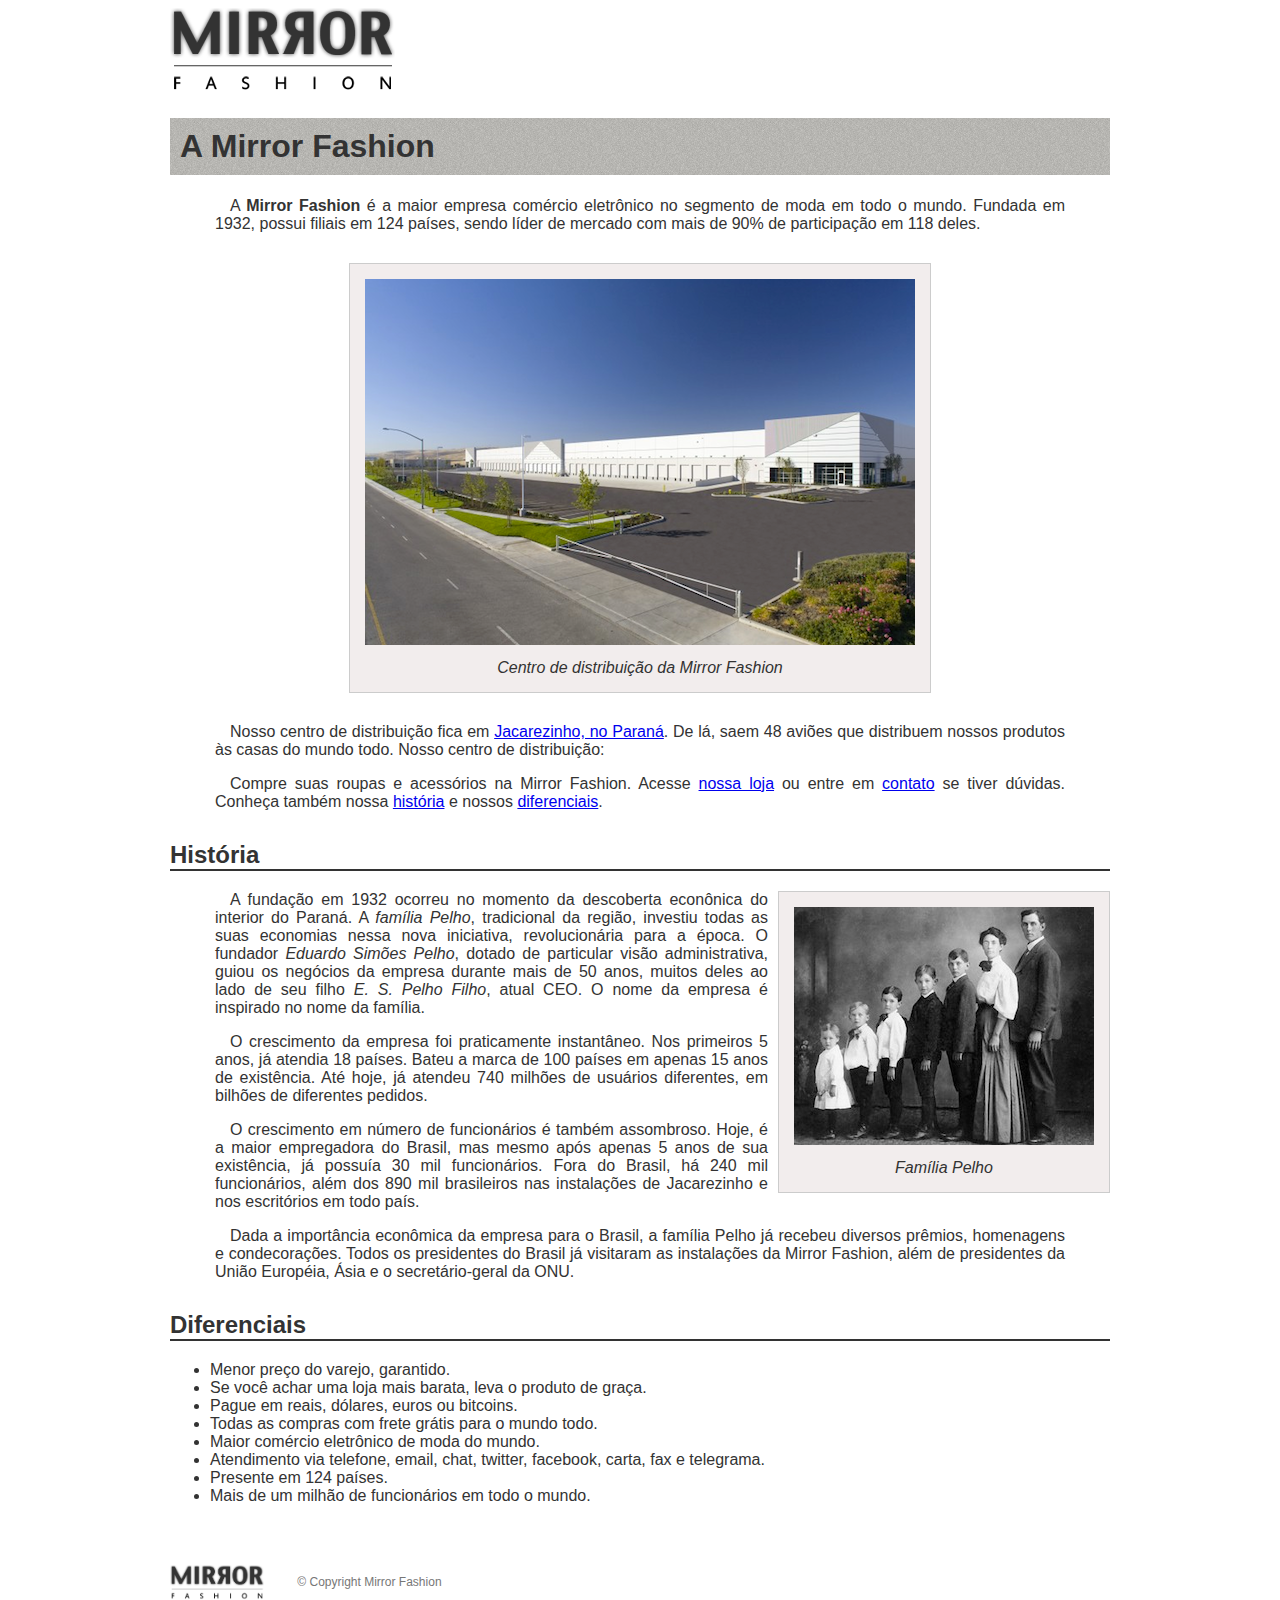
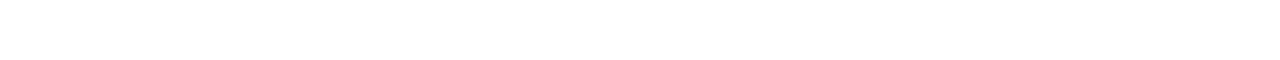
<file: sobre.html>
<!DOCTYPE html>
<html lang="en">
<head>
    <meta charset="UTF-8">
    <meta name="viewport" content="width=device-width, initial-scale=1.0">
    <title>Sobre a Mirror Fashion</title>

    <link rel="stylesheet" href="CSS/styles.css">
</head>
<body>
    <!-- Comentário em HTML -->
    <!-- Ctrl + ~ -->
    <img src="IMG/logo.png" alt="Logo Mirror Fashion">

    <h1>A Mirror Fashion</h1>

    <p>
        A <strong>Mirror Fashion</strong> é a maior empresa comércio eletrônico no segmento de moda em todo o mundo.
        Fundada em 1932, possui filiais em 124 países, sendo líder de mercado com mais de 90% de
        participação em 118 deles.
    </p>

    <figure id="centro-distribuicao">
        <img src="IMG/centro-distribuicao.png" alt="Centro de distribuição">
        <figcaption>Centro de distribuição da Mirror Fashion</figcaption>
    </figure>

    <p>
        Nosso centro de distribuição fica em <a href="https://www.google.com.br/maps?q=Jacarezinho" target="_blank">Jacarezinho, no Paraná</a>. De lá, saem 48 aviões que
        distribuem nossos produtos às casas do mundo todo. Nosso centro de distribuição:
    </p>

    <p>
        Compre suas roupas e acessórios na Mirror Fashion. Acesse <a href="index.html">nossa loja</a> ou entre em <a href="#">contato</a>
        se tiver dúvidas. Conheça também nossa <a href="#historia">história</a> e nossos <a href="#diferenciais">diferenciais</a>.
    </p>

    <p>
        <h2 id="historia">História</h2>
    </p>

    <figure id="familia-pelho">
        <img src="IMG/familia-pelho.jpg" alt="Familia Pelho">
        <figcaption>Família Pelho</figcaption>
    </figure>

    <p>
        A fundação em 1932 ocorreu no momento da descoberta econônica do interior do Paraná. A
        <em>família Pelho</em>, tradicional da região, investiu todas as suas economias nessa nova iniciativa,
        revolucionária para a época. O fundador <em>Eduardo Simões Pelho</em>, dotado de particular visão
        administrativa, guiou os negócios da empresa durante mais de 50 anos, muitos deles ao lado
        de seu filho <em>E. S. Pelho Filho</em>, atual CEO. O nome da empresa é inspirado no nome da família.
    </p>

    <p>
        O crescimento da empresa foi praticamente instantâneo. Nos primeiros 5 anos, já atendia 18 países.
        Bateu a marca de 100 países em apenas 15 anos de existência. Até hoje, já atendeu 740 milhões
        de usuários diferentes, em bilhões de diferentes pedidos.
    </p>

    <p>
        O crescimento em número de funcionários é também assombroso. Hoje, é a maior empregadora do
        Brasil, mas mesmo após apenas 5 anos de sua existência, já possuía 30 mil funcionários. Fora do
        Brasil, há 240 mil funcionários, além dos 890 mil brasileiros nas instalações de Jacarezinho e
        nos escritórios em todo país.
    </p>

    <p>
        Dada a importância econômica da empresa para o Brasil, a família Pelho já recebeu diversos prêmios,
        homenagens e condecorações. Todos os presidentes do Brasil já visitaram as instalações da Mirror
        Fashion, além de presidentes da União Européia, Ásia e o secretário-geral da ONU.
    </p>

   <h2 id="diferenciais">Diferenciais</h2>

    <ul>
        <li>Menor preço do varejo, garantido.</li>
        <li>Se você achar uma loja mais barata, leva o produto de graça.</li>
        <li>Pague em reais, dólares, euros ou bitcoins.</li>
        <li>Todas as compras com frete grátis para o mundo todo.</li>
        <li>Maior comércio eletrônico de moda do mundo.</li>
        <li>Atendimento via telefone, email, chat, twitter, facebook, carta, fax e telegrama.</li>
        <li>Presente em 124 países.</li>
        <li>Mais de um milhão de funcionários em todo o mundo.</li>
    </ul>

    <footer>
        <img src="IMG/logo.png" alt="Logo Mirror Fashion">
        
        &copy; Copyright Mirror Fashion
    </footer>

</body>
</html>
</file>
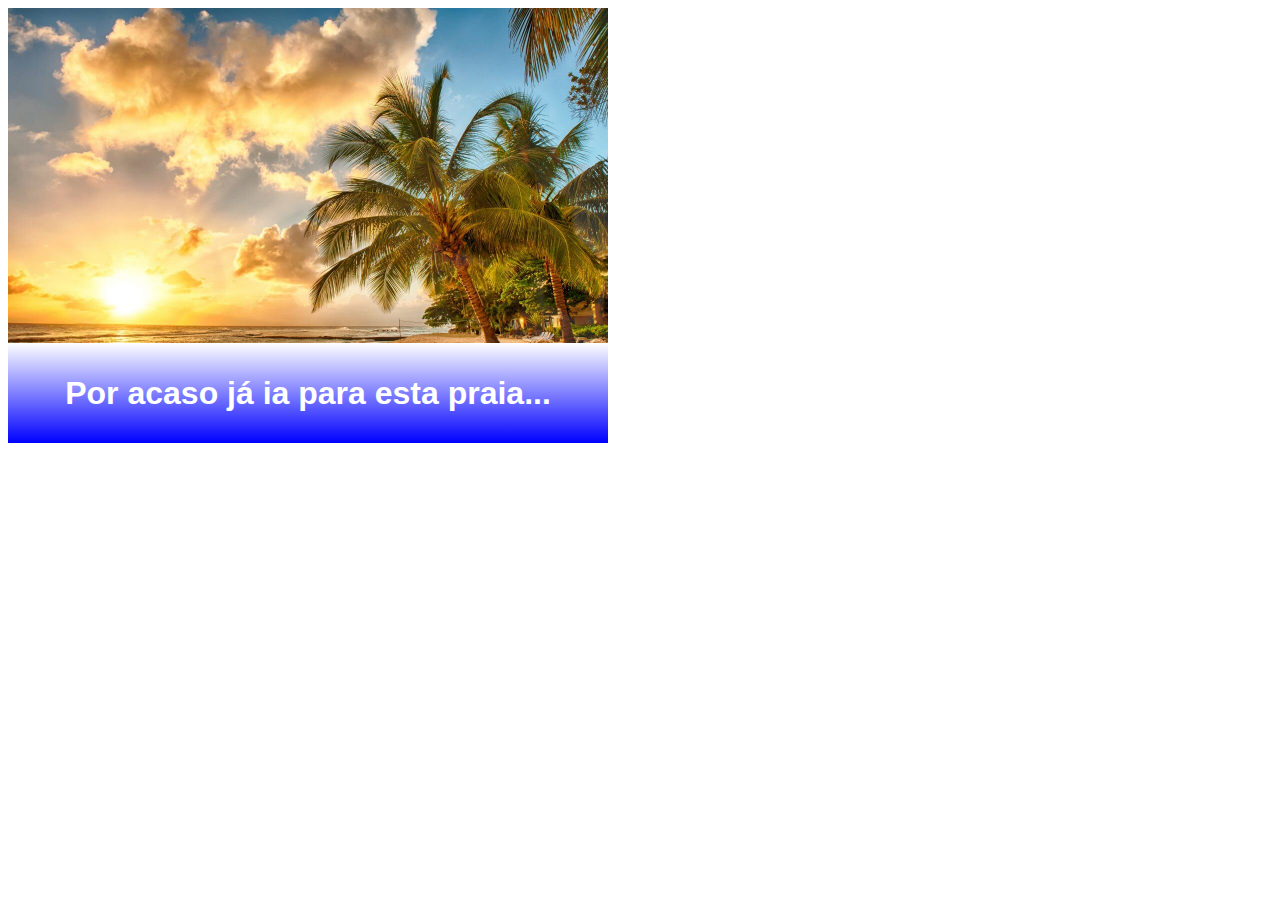
<file: teste.html>
<!DOCTYPE html>
<html lang="en">
<head>
    <meta charset="UTF-8">
    <meta name="viewport" content="width=device-width, initial-scale=1.0">
    <title>Document</title>

    <style>
        /* #div1 {
            margin: 20px;
            width: 200px;
            height: 200px;
            background-color: #333;
            font-size: 64px;
            font-weight: bold;
            border-radius: 15px;
            box-shadow: inset 0 0 20px black;
        }
        
        #div2 {
            margin: 20px;
            width: 200px;
            height: 200px;
            background-color: goldenrod;
            font-size: 64px;
            font-weight: bold;
            border-radius: 5px 20px;
        }

        #div3 {
            margin: 20px;
            width: 200px;
            height: 200px;
            background-color: greenyellow;
            font-size: 64px;
            font-weight: bold;
            border-radius: 5px 20px 50px;
        }

        #div4 {
            margin: 20px;
            width: 200px;
            height: 200px;
            background-color: red;
            font-size: 64px;
            font-weight: bold;
            border-radius: 5px 20px 50px  100px;
        }

        p {
            text-shadow: 1px 1px 2px red;
        } */

        img {
            width: 600px;
        }

        .titulo {
            width: 600px;
            height: 100px;

            /* background: linear-gradient(white, blue); */
            /* background: radial-gradient(white, blue); */
            /* background: linear-gradient(45deg, #f0f9ff 0%, #cbebff 47%, #01dbff 100%); */
            background: -webkit-linear-gradient(top, white, blue);
            background: -moz-linear-gradient(top, white, blue);
            background: -moz-linear-gradient(top, white, blue);
            background: linear-gradient(to bottom, white, blue);

            color: white;
            font-size: 32px;
            font-weight: bold;
            font-family: 'Lucida Sans', 'Lucida Sans Regular', 'Lucida Grande', 'Lucida Sans Unicode', Geneva, Verdana, sans-serif;
            text-align: center;
            display: flex;
            justify-content: center;
            align-items: center;
            position: absolute;
            bottom: 0;
            left: 0;
        }

        .container {
            position: relative;
        }

    </style>
</head>
<body>
    
    <div class="container">
        <img src="IMG/Praia.jpg" alt="Praia das Caraibas">
        <div class="titulo">Por acaso já ia para esta praia...</div>
    </div>

    
    <!-- <div id="div1">1</div>

    <div id="div2">2</div>

    <div id="div3">3</div>

    <div id="div4">4</div>

    <p>Lorem ipsum dolor sit amet.</p> -->

</body>
</html>
</file>
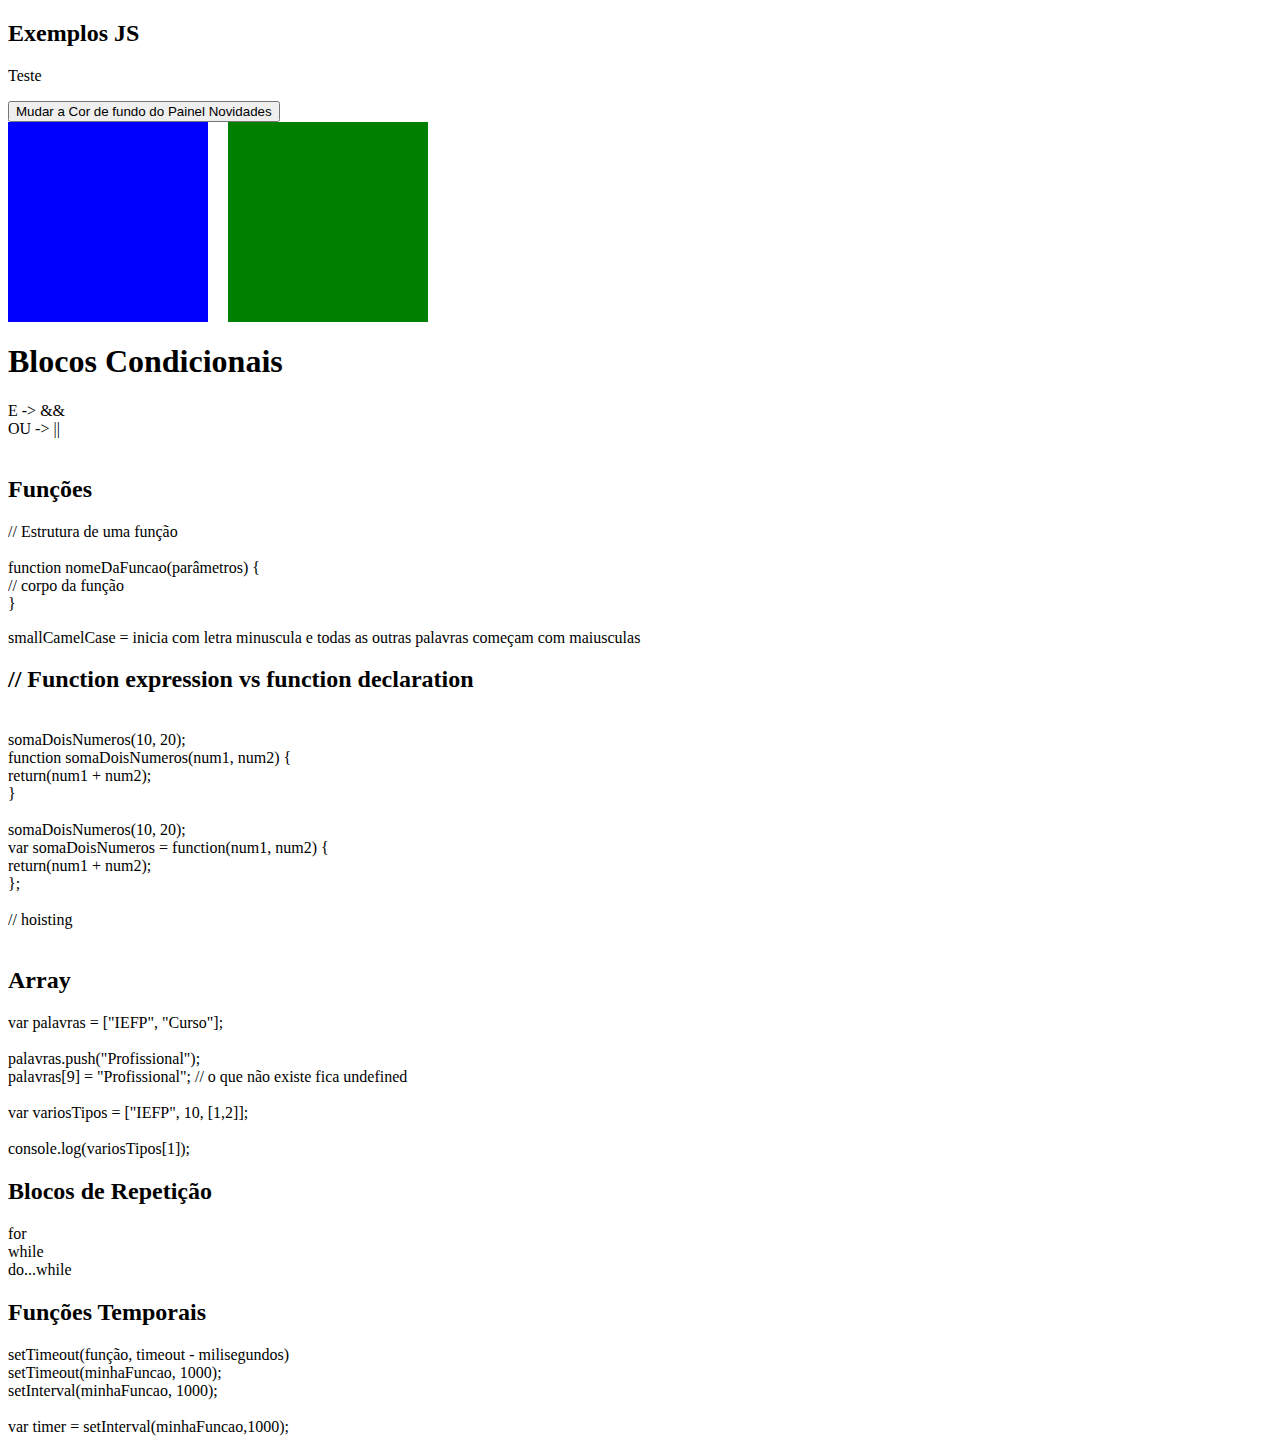
<file: testes.html>
<!DOCTYPE html>
<html lang="en">

<head>
    <meta charset="UTF-8">
    <meta name="viewport" content="width=device-width, initial-scale=1.0">

    <title>Document</title>

    <style>
        #main {
            display: flex;
            gap: 20px;
        }

        .painel {
            width: 200px;
            height: 200px;
        }

        #novidades {
            background-color: blue;
        }

        #mais-vendidos {
            background-color: green;
        }
    </style>

</head>

<body>

    <h2>Exemplos JS</h2>

    <p id="titulo">
        Teste
    </p>

    <button id="mudar-fundo"> Mudar a Cor de fundo do Painel Novidades</button>

    <section id="main">
        <div class="painel" id="novidades"></div>
        <div class="painel" id="mais-vendidos"></div>
    </section>

    <h1>Blocos Condicionais</h1>

    <p>
        E -> &&<br>
        OU -> ||<br>
        <br>
    </p>

    <h2>Funções</h2>

    <p>
        // Estrutura de uma função<br>
        <br>
        function nomeDaFuncao(parâmetros) {<br>
        // corpo da função<br>
        }<br>
    </p>

    <p>
        smallCamelCase = inicia com letra minuscula e todas as outras palavras começam com maiusculas
    </p>

    <h2>// Function expression vs function declaration</h2>

    <p>
        <br>
        somaDoisNumeros(10, 20);<br>

        function somaDoisNumeros(num1, num2) {<br>
        return(num1 + num2);<br>
        }<br>
        <br>
        somaDoisNumeros(10, 20);<br>
        var somaDoisNumeros = function(num1, num2) {<br>
        return(num1 + num2);<br>
        };<br>
        <br>
        // hoisting <br>
        <br>
    </p>

    <h2>Array</h2>

    <p>
        var palavras = ["IEFP", "Curso"];<br>
        <br>
        palavras.push("Profissional");<br>
        palavras[9] = "Profissional"; // o que não existe fica undefined<br>
        <br>
        var variosTipos = ["IEFP", 10, [1,2]];<br>
        <br>
        console.log(variosTipos[1]);<br>
    </p>

    <h2>Blocos de Repetição</h2>

    <p>
        for<br>
        while<br>
        do...while<br>
    </p>

    <h2>Funções Temporais</h2>

    <p>
        setTimeout(função, timeout - milisegundos)<br>
        setTimeout(minhaFuncao, 1000);<br>
        setInterval(minhaFuncao, 1000);<br>
        <br>
        var timer = setInterval(minhaFuncao,1000);<br>
    </p>


    <!-- <script> // Mudar fundo
        document.getElementById("mudar-fundo").addEventListener("click", function() {
            document.getElementById("novidades").style.backgroundColor = "red";
        });
    </script> -->

    <script>
        const btn = document.getElementById("mudar-fundo");
        const painel = document.getElementById("novidades");

        btn.addEventListener("click", function () {
            const corAtual = painel.style.backgroundColor;

            if (corAtual === "red") {
                painel.style.backgroundColor = "blue";
                btn.textContent = "Mudar cor para vermelho";
            } else {
                painel.style.backgroundColor = "red";
                btn.textContent = "Mudar cor para azul";
            }
        });

    </script>

    <!-- <script src="JS/testes.js"></script> -->

</body>

</html>
</file>
<file: CSS/styles.css>
body {
    color: #333;
    font-family: 'Lucida Sans Unicode', Verdana, sans-serif;
    width: 940px;
    margin-left: auto;
    margin-right: auto;
}

p {
    text-align: justify;
}

h1 {
    background-image: url(../IMG/sobre-background.jpg);
    padding: 10px;
}

h2 {
    border-bottom: 2px solid #333;
    margin-top: 30px;
}

p {
    padding: 0 45px;
    text-indent: 15px;
}

figure {
    background-color: #f2eded;
    border: 1px solid #ccc;
    text-align: center;
    padding: 15px;
    margin: 30px auto;
}

figcaption {
    font-style: italic;
    margin-top: 10px;
}

#centro-distribuicao {
    width: 550px;
    margin: 30px auto;
}

#familia-pelho {
    float: right;
    margin: 0 0 10px 10px;
}

footer {
    color: #777;
    margin: 30px 0;
    padding: 30px 0;
    font-size: 12px;
}

footer img {
    width: 94px;
    margin-right: 30px;
    vertical-align: middle;
}
</file>
